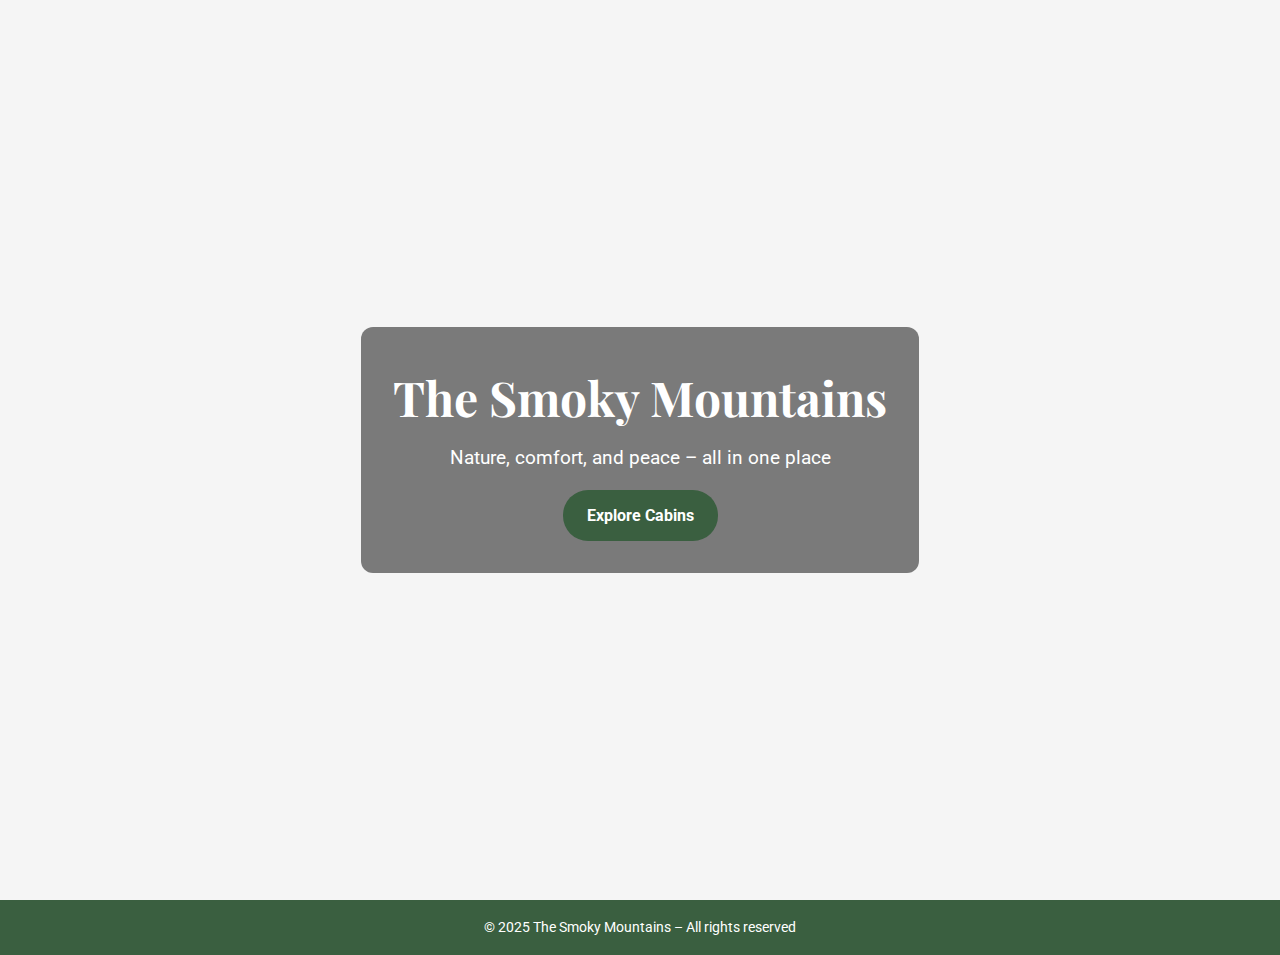
<file: cabana/index.html>
<!DOCTYPE html>
<html lang="en">
<head>
  <meta charset="UTF-8" />
  <meta name="viewport" content="width=device-width, initial-scale=1.0"/>
  <title>The Smoky Mountains</title>
  <link rel="stylesheet" href="css/index.css">
  <link href="https://fonts.googleapis.com/css2?family=Playfair+Display:wght@500&family=Roboto&display=swap" rel="stylesheet">
</head>
<body>
  <header class="hero">
    <div class="hero-content">
      <h1>The Smoky Mountains</h1>
      <p>Nature, comfort, and peace – all in one place</p>
      <a href="cabins.html" class="btn">Explore Cabins</a>
    </div>
  </header>

  <footer>
    <p>&copy; 2025 The Smoky Mountains – All rights reserved</p>
  </footer>
</body>
</html>
</file>
<file: cabana/css/index.css>
* {
    box-sizing: border-box;
    margin: 0;
    padding: 0;
  }
  
  body {
    font-family: 'Roboto', sans-serif;
    color: #333;
    background-color: #f5f5f5;
    line-height: 1.6;
  }
  
  header.hero {
    background-image: url('https://images.unsplash.com/photo-1506744038136-46273834b3fb?ixlib=rb-4.0.3&auto=format&fit=crop&w=1400&q=80');
    background-size: cover;
    background-position: center;
    height: 100vh;
    color: white;
    display: flex;
    align-items: center;
    justify-content: center;
    text-align: center;
  }
  
  .hero-content {
    background-color: rgba(0, 0, 0, 0.5);
    padding: 2rem;
    border-radius: 12px;
  }
  
  .hero h1 {
    font-family: 'Playfair Display', serif;
    font-size: 3rem;
    margin-bottom: 0.5rem;
  }
  
  .hero p {
    font-size: 1.2rem;
    margin-bottom: 1rem;
  }
  
  .btn {
    display: inline-block;
    padding: 0.8rem 1.5rem;
    background-color: #3a5f40;
    color: white;
    text-decoration: none;
    border-radius: 25px;
    transition: background-color 0.3s ease;
    font-weight: bold;
  }
  
  .btn:hover {
    background-color: #2e4931;
  }
  
  .intro {
    padding: 2rem;
    text-align: center;
    max-width: 800px;
    margin: 0 auto;
    background-color: white;
  }
  
  .cabins {
    display: flex;
    flex-wrap: wrap;
    justify-content: center;
    gap: 2rem;
    padding: 2rem;
  }
  
  .cabin {
    background: white;
    border-radius: 10px;
    box-shadow: 0 4px 12px rgba(0, 0, 0, 0.1);
    width: 300px;
    transition: transform 0.3s;
    overflow: hidden;
  }
  
  .cabin:hover {
    transform: translateY(-8px);
  }
  
  .cabin img {
    width: 100%;
    height: 200px;
    object-fit: cover;
  }
  
  .cabin h2 {
    margin: 1rem 0 0.5rem;
    font-family: 'Playfair Display', serif;
    color: #3a5f40;
  }
  
  .cabin p {
    padding: 0 1rem 1.5rem;
    font-size: 0.95rem;
  }
  
  .cta {
    text-align: center;
    background-color: #6a8f5e;
    color: white;
    padding: 3rem 1rem;
  }
  
  .cta h2 {
    font-size: 2rem;
    margin-bottom: 1rem;
  }
  
  footer {
    text-align: center;
    background-color: #3a5f40;
    color: white;
    padding: 1rem;
    font-size: 0.9rem;
  }
  
  /* Responsive */
  @media (max-width: 768px) {
    .cabins {
      flex-direction: column;
      align-items: center;
    }
  
    header.hero {
      height: 70vh;
    }
  
    .hero h1 {
      font-size: 2.2rem;
    }
  }
</file>
